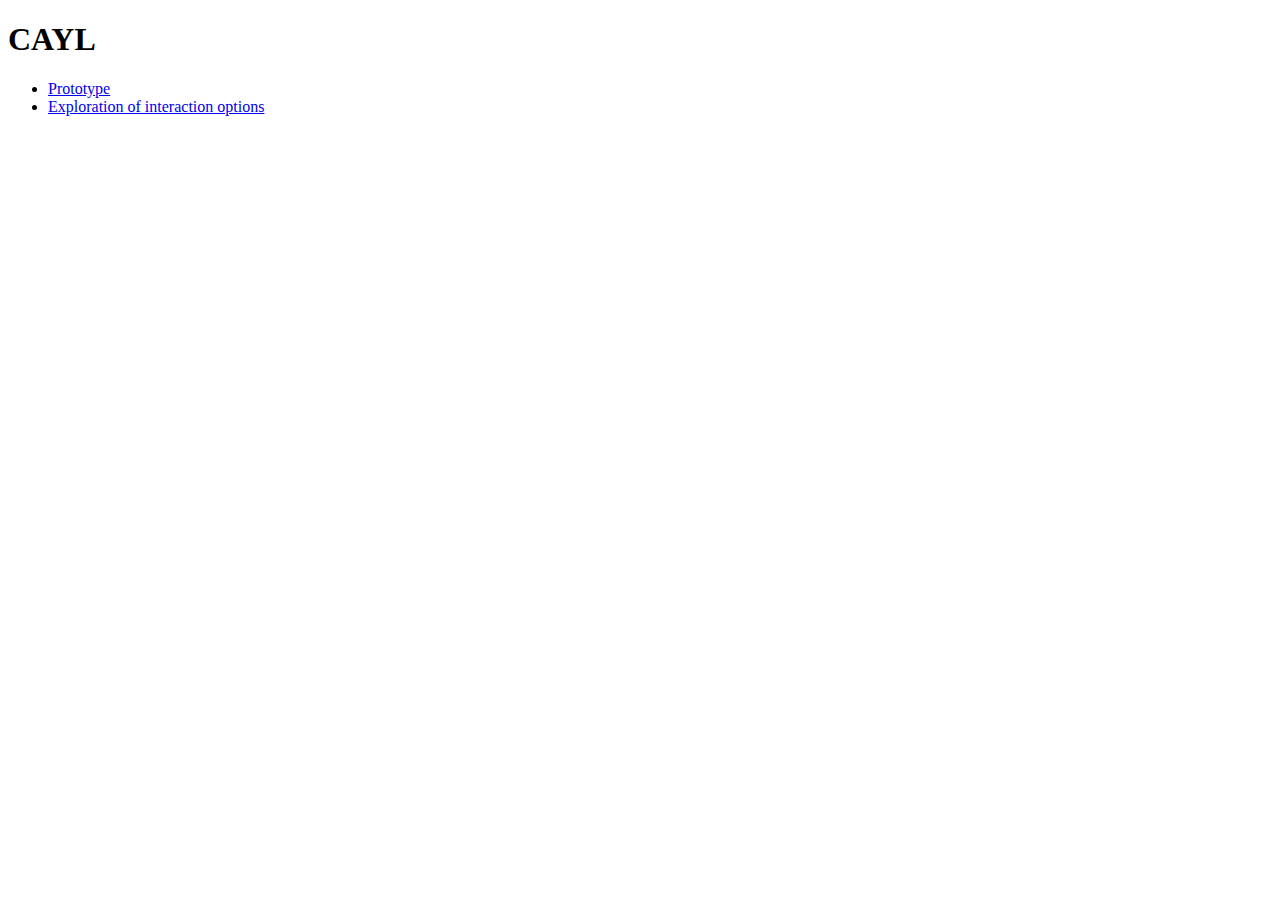
<file: index.html>
<!DOCTYPE html>
<head>            
</head>
<body>                      
  
  <h1>CAYL</h1>

<ul>
  <li><a href="prototype">Prototype</a>
  <li><a href="options.html">Exploration of interaction options</a>
</ul>
</body>
</file>
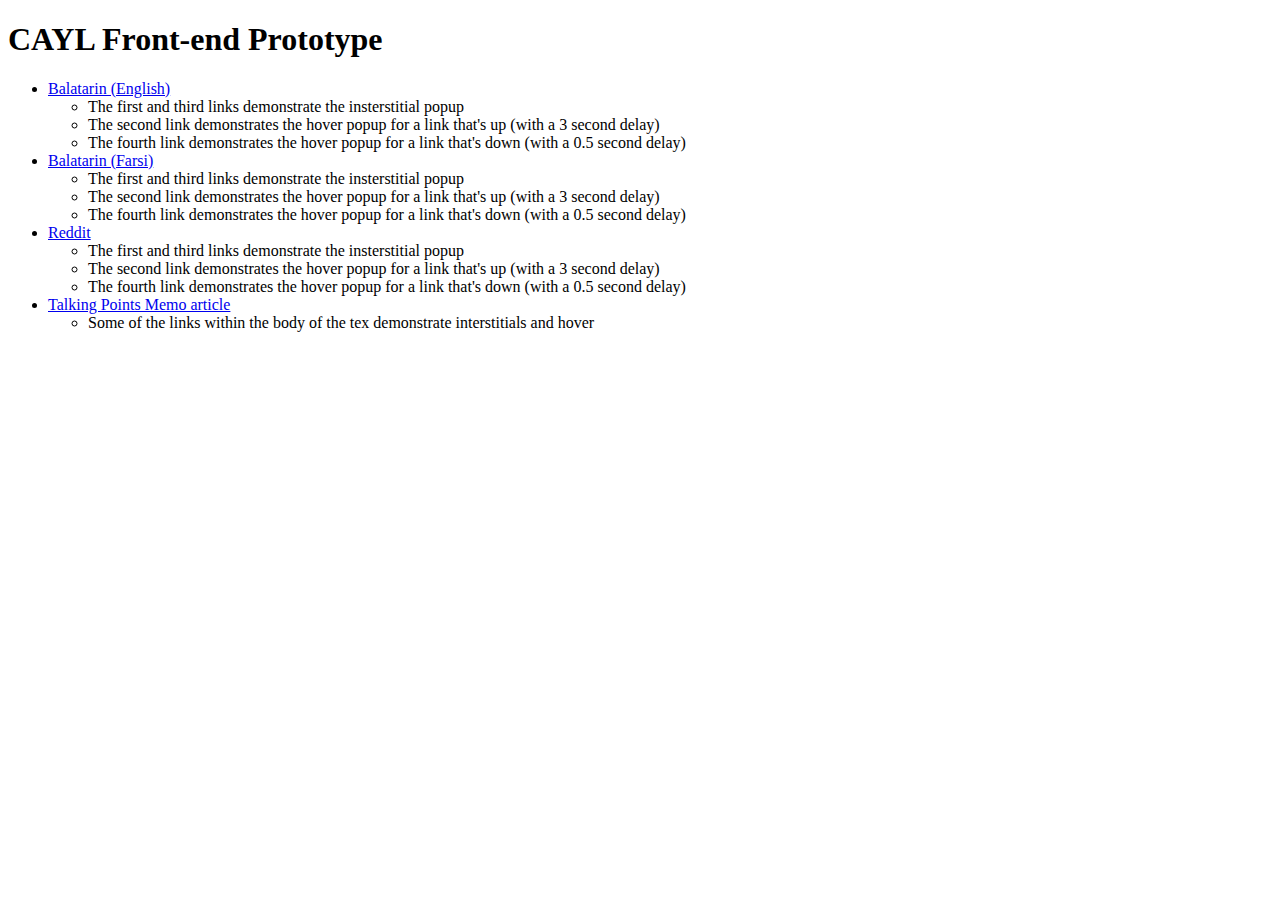
<file: prototype/index.html>
<!DOCTYPE html>
<head>            
</head>
<body>    
  <h1>CAYL Front-end Prototype</h1>
  <ul>    
    <li><a href="balatarin-en/popular.html">Balatarin (English)</a>  
      <ul>
        <li>The first and third links demonstrate the insterstitial popup
        <li>The second link demonstrates the hover popup for a link that's up (with a 3 second delay) 
        <li>The fourth link demonstrates the hover popup for a link that's down (with a 0.5 second delay) 
       </ul>
     <li><a href="balatarin">Balatarin (Farsi)</a>  
       <ul>
         <li>The first and third links demonstrate the insterstitial popup
         <li>The second link demonstrates the hover popup for a link that's up (with a 3 second delay) 
         <li>The fourth link demonstrates the hover popup for a link that's down (with a 0.5 second delay) 
        </ul>
      <li><a href="reddit">Reddit</a>  
        <ul>
          <li>The first and third links demonstrate the insterstitial popup
          <li>The second link demonstrates the hover popup for a link that's up (with a 3 second delay) 
          <li>The fourth link demonstrates the hover popup for a link that's down (with a 0.5 second delay) 
       </ul>
       <li><a href="tpm/randy-mastro-christie-bridge.html">Talking Points Memo article</a>  
         <ul>
           <li>Some of the links within the body of the tex demonstrate interstitials and hover
        </ul>
  </ul> 

</body>
</file>
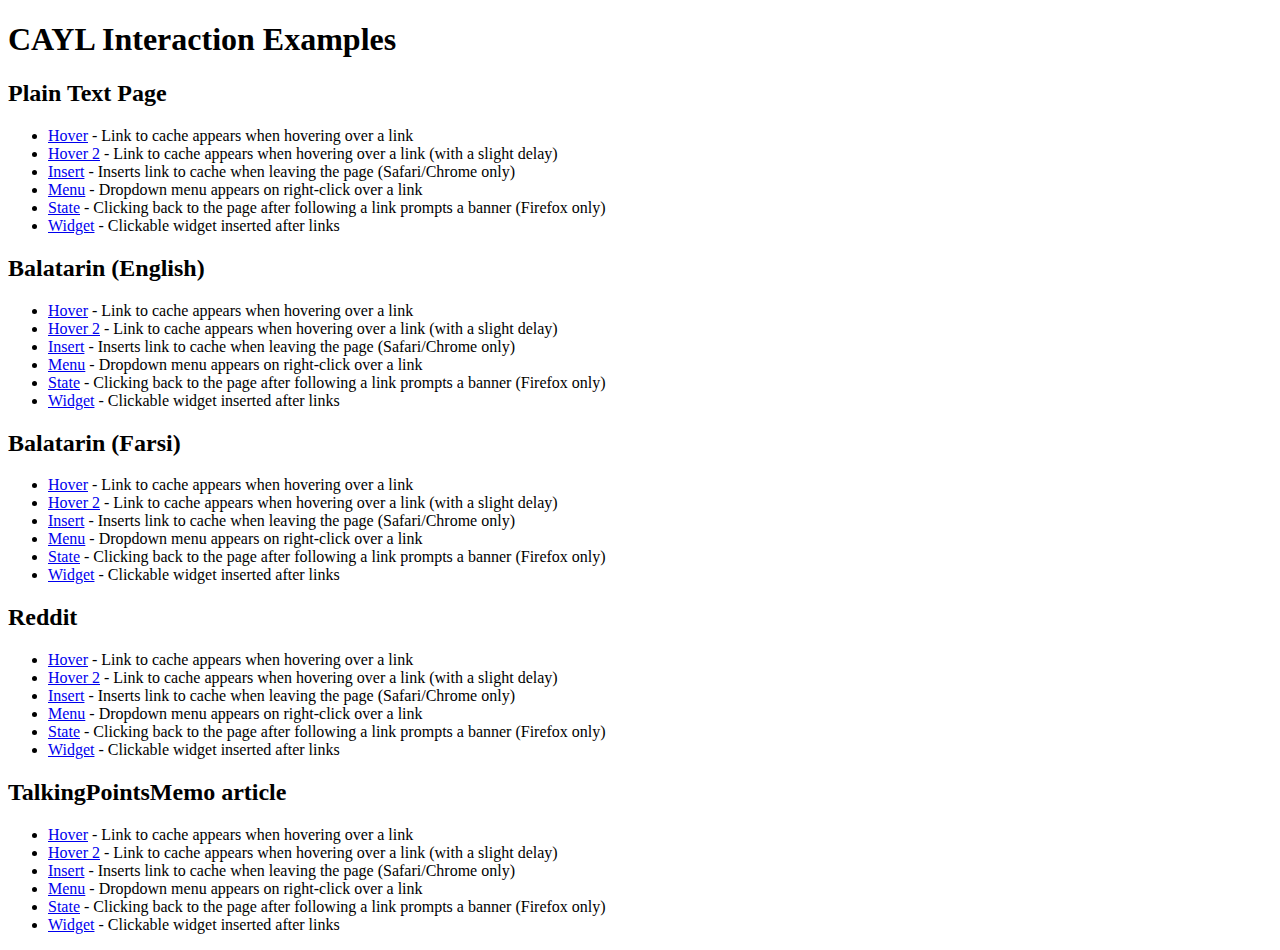
<file: options.html>
<!DOCTYPE html>
<head>            
</head>
<body>    
  <h1>CAYL Interaction Examples</h1>
  <h2>Plain Text Page</h2>
  <ul>    
    <li><a target="cayl" href="text/text.html?hover">Hover</a> - Link to cache appears when hovering over a link
    <li><a target="cayl" href="text/text.html?hover2">Hover 2</a>  - Link to cache appears when hovering over a link (with a slight delay)
    <li><a target="cayl" href="text/text.html?insert">Insert</a> - Inserts link to cache when leaving the page (Safari/Chrome only)
    <li><a target="cayl" href="text/text.html?menu">Menu</a> - Dropdown menu appears on right-click over a link
    <li><a target="cayl" href="text/text.html?state">State</a> - Clicking back to the page after following a link prompts a banner (Firefox only)
    <li><a target="cayl" href="text/text.html?widget">Widget</a> - Clickable widget inserted after links
    </ul> 
  <h2>Balatarin (English)</h2>
  <ul>    
    <li><a target="cayl" href="balatarin-en/popular.html?hover">Hover</a> - Link to cache appears when hovering over a link
    <li><a target="cayl" href="balatarin-en/popular.html?hover2">Hover 2</a>  - Link to cache appears when hovering over a link (with a slight delay)
    <li><a target="cayl" href="balatarin-en/popular.html?insert">Insert</a> - Inserts link to cache when leaving the page (Safari/Chrome only)
    <li><a target="cayl" href="balatarin-en/popular.html?menu">Menu</a> - Dropdown menu appears on right-click over a link
    <li><a target="cayl" href="balatarin-en/popular.html?state">State</a> - Clicking back to the page after following a link prompts a banner (Firefox only)
    <li><a target="cayl" href="balatarin-en/popular.html?widget">Widget</a> - Clickable widget inserted after links
  </ul> 
  <h2>Balatarin (Farsi)</h2>
  <ul>    
    <li><a target="cayl" href="balatarin/index.html?hover">Hover</a> - Link to cache appears when hovering over a link
    <li><a target="cayl" href="balatarin/index.html?hover2">Hover 2</a>  - Link to cache appears when hovering over a link (with a slight delay)
    <li><a target="cayl" href="balatarin/index.html?insert">Insert</a> - Inserts link to cache when leaving the page (Safari/Chrome only)
    <li><a target="cayl" href="balatarin/index.html?menu">Menu</a> - Dropdown menu appears on right-click over a link
    <li><a target="cayl" href="balatarin/index.html?state">State</a> - Clicking back to the page after following a link prompts a banner (Firefox only)
    <li><a target="cayl" href="balatarin/index.html?widget">Widget</a> - Clickable widget inserted after links
  </ul> 
  <h2>Reddit</h2>
  <ul>    
    <li><a target="cayl" href="reddit/index.html?hover">Hover</a> - Link to cache appears when hovering over a link
    <li><a target="cayl" href="reddit/index.html?hover2">Hover 2</a>  - Link to cache appears when hovering over a link (with a slight delay)
    <li><a target="cayl" href="reddit/index.html?insert">Insert</a> - Inserts link to cache when leaving the page (Safari/Chrome only)
    <li><a target="cayl" href="reddit/index.html?menu">Menu</a> - Dropdown menu appears on right-click over a link
    <li><a target="cayl" href="reddit/index.html?state">State</a> - Clicking back to the page after following a link prompts a banner (Firefox only)
    <li><a target="cayl" href="reddit/index.html?widget">Widget</a> - Clickable widget inserted after links
  </ul>
  <h2>TalkingPointsMemo article</h2>
  <ul>    
    <li><a target="cayl" href="tpm/randy-mastro-christie-bridge.html?hover">Hover</a> - Link to cache appears when hovering over a link
    <li><a target="cayl" href="tpm/randy-mastro-christie-bridge.html?hover2">Hover 2</a>  - Link to cache appears when hovering over a link (with a slight delay)
    <li><a target="cayl" href="tpm/randy-mastro-christie-bridge.html?insert">Insert</a> - Inserts link to cache when leaving the page (Safari/Chrome only)
    <li><a target="cayl" href="tpm/randy-mastro-christie-bridge.html?menu">Menu</a> - Dropdown menu appears on right-click over a link
    <li><a target="cayl" href="tpm/randy-mastro-christie-bridge.html?state">State</a> - Clicking back to the page after following a link prompts a banner (Firefox only)
    <li><a target="cayl" href="tpm/randy-mastro-christie-bridge.html?widget">Widget</a> - Clickable widget inserted after links
  </ul>
</body>
</file>
